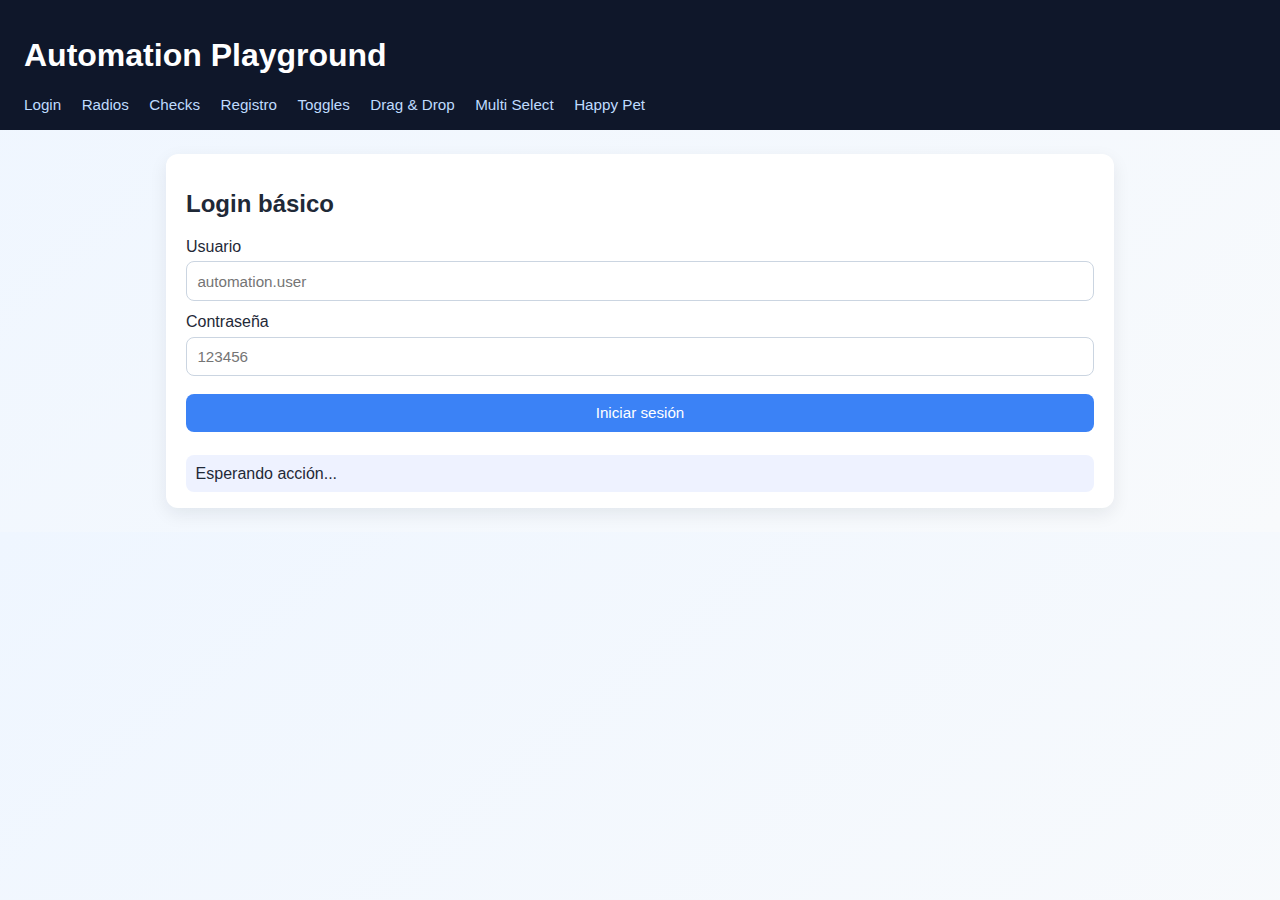
<file: automation/index.html>
<!doctype html>
<html lang="es">
<head>
  <meta charset="UTF-8">
  <meta name="viewport" content="width=device-width, initial-scale=1.0">
  <title>Automation Playground - Inicio</title>
  <link rel="stylesheet" href="styles.css">
</head>
<body>
<header>
  <h1>Automation Playground</h1>
  <nav>
    <a href="index.html">Login</a>
    <a href="radios.html">Radios</a>
    <a href="checks.html">Checks</a>
    <a href="registro.html">Registro</a>
    <a href="toggles.html">Toggles</a>
    <a href="dragdrop.html">Drag & Drop</a>
    <a href="multiselect.html">Multi Select</a>
    <a href="../happy-pet/index.html">Happy Pet</a>
  </nav>
</header>
<main>
  <section class="card">
    <h2>Login básico</h2>
    <label>Usuario
      <input id="username" data-testid="username" placeholder="automation.user">
    </label>
    <label>Contraseña
      <input id="password" data-testid="password" type="password" placeholder="123456">
    </label>
    <button id="loginBtn" data-testid="login-btn">Iniciar sesión</button>
    <div id="loginResult" class="result" data-testid="login-result">Esperando acción...</div>
  </section>
</main>
<script>
  const validUser = 'automation.user';
  const validPass = '123456';
  document.getElementById('loginBtn').addEventListener('click', () => {
    const user = document.getElementById('username').value;
    const pass = document.getElementById('password').value;
    const out = document.getElementById('loginResult');
    out.textContent = user === validUser && pass === validPass
      ? 'Login exitoso para pruebas.'
      : 'Credenciales inválidas.';
  });
</script>
</body>
</html>
</file>
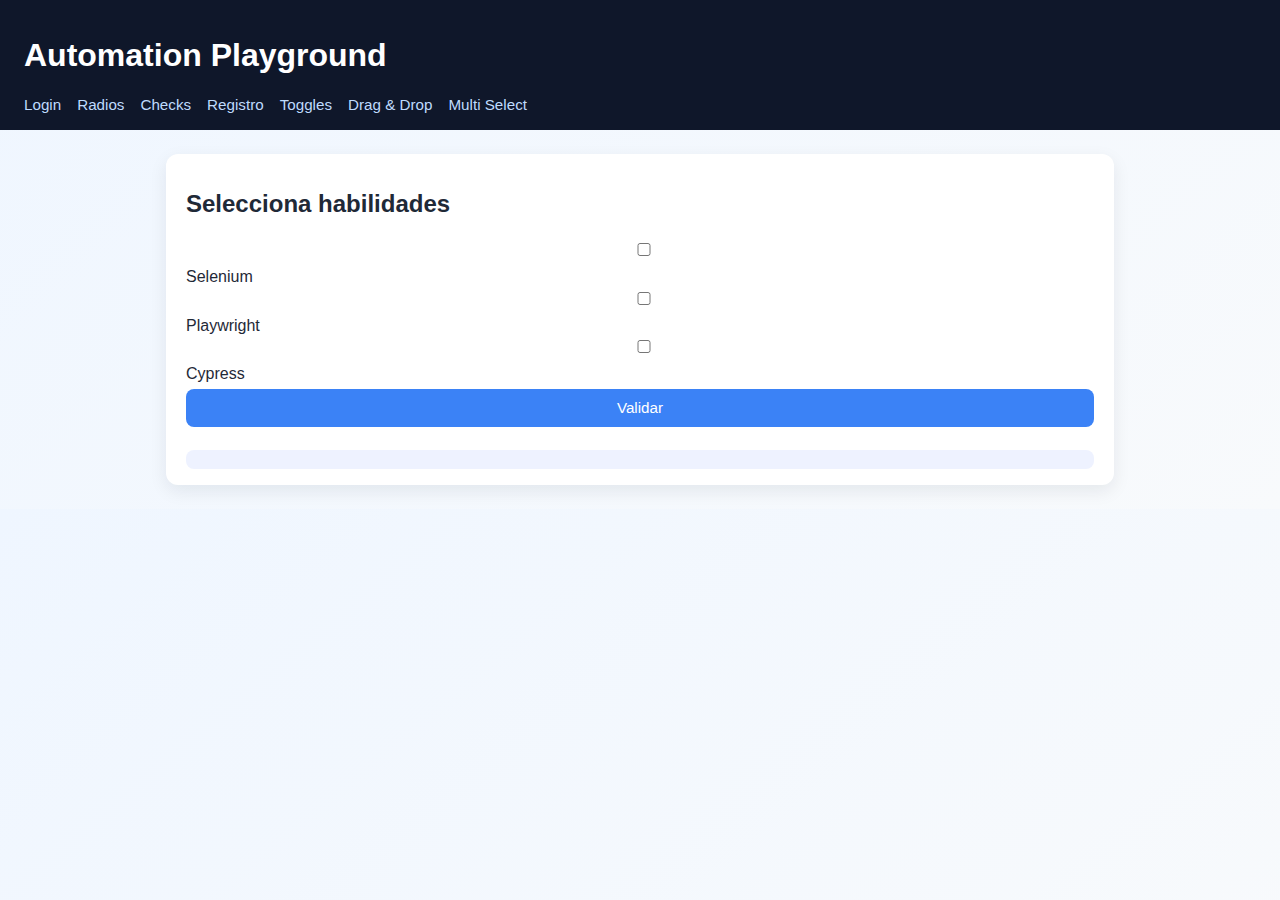
<file: automation/checks.html>
<!doctype html><html lang="es"><head><meta charset="UTF-8"><meta name="viewport" content="width=device-width,initial-scale=1"><title>Checks</title><link rel="stylesheet" href="styles.css"></head><body>
<header><h1>Automation Playground</h1><nav><a href="index.html">Login</a><a href="radios.html">Radios</a><a href="checks.html">Checks</a><a href="registro.html">Registro</a><a href="toggles.html">Toggles</a><a href="dragdrop.html">Drag & Drop</a><a href="multiselect.html">Multi Select</a></nav></header>
<main><section class="card"><h2>Selecciona habilidades</h2>
<label><input type="checkbox" value="selenium" data-testid="check-selenium"> Selenium</label><br>
<label><input type="checkbox" value="playwright" data-testid="check-playwright"> Playwright</label><br>
<label><input type="checkbox" value="cypress" data-testid="check-cypress"> Cypress</label>
<button id="collect">Validar</button><div id="result" class="result" data-testid="check-result"></div>
</section></main><script>collect.onclick=()=>{const picks=[...document.querySelectorAll('input[type="checkbox"]:checked')].map(i=>i.value);result.textContent=picks.length?`Seleccionaste: ${picks.join(', ')}`:'No seleccionaste opciones';};</script></body></html>
</file>
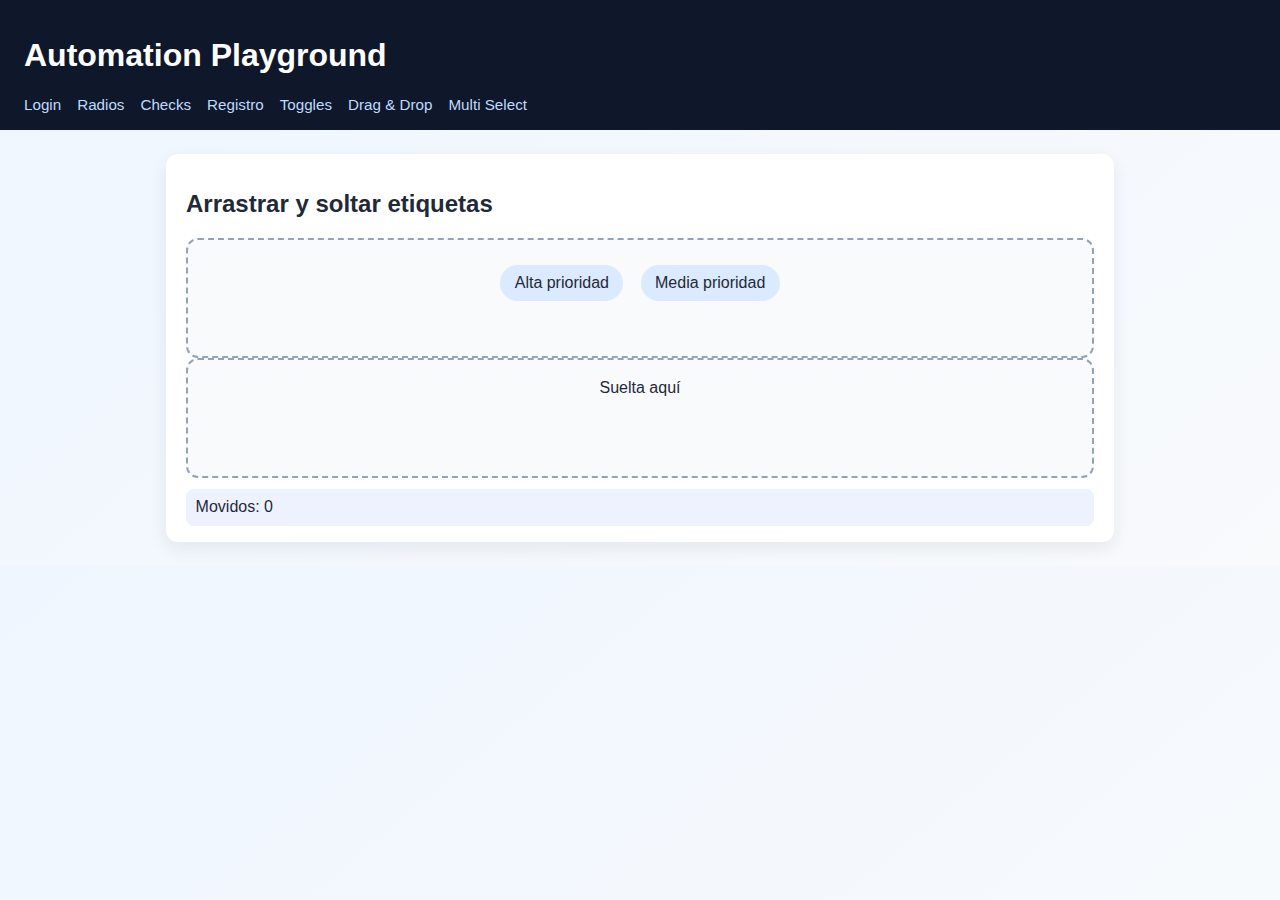
<file: automation/dragdrop.html>
<!doctype html><html lang="es"><head><meta charset="UTF-8"><meta name="viewport" content="width=device-width,initial-scale=1"><title>Drag & Drop</title><link rel="stylesheet" href="styles.css"></head><body>
<header><h1>Automation Playground</h1><nav><a href="index.html">Login</a><a href="radios.html">Radios</a><a href="checks.html">Checks</a><a href="registro.html">Registro</a><a href="toggles.html">Toggles</a><a href="dragdrop.html">Drag & Drop</a><a href="multiselect.html">Multi Select</a></nav></header>
<main>
<section class="card">
<h2>Arrastrar y soltar etiquetas</h2>
<div id="pool" class="drop-zone" data-testid="drop-pool">
  <span class="draggable" draggable="true" id="tag-1" data-testid="drag-1">Alta prioridad</span>
  <span class="draggable" draggable="true" id="tag-2" data-testid="drag-2">Media prioridad</span>
</div>
<div id="target" class="drop-zone" data-testid="drop-target">Suelta aquí</div>
<div class="result" id="result">Movidos: 0</div>
</section>
</main>
<script>
let moved = 0;
document.querySelectorAll('.draggable').forEach(el => {
  el.addEventListener('dragstart', ev => ev.dataTransfer.setData('text/plain', ev.target.id));
});
const target = document.getElementById('target');
target.addEventListener('dragover', e => e.preventDefault());
target.addEventListener('drop', e => {
  e.preventDefault();
  const id = e.dataTransfer.getData('text/plain');
  const item = document.getElementById(id);
  if (item && target !== item.parentElement) {
    target.appendChild(item);
    moved += 1;
    result.textContent = `Movidos: ${moved}`;
  }
});
</script>
</body></html>
</file>
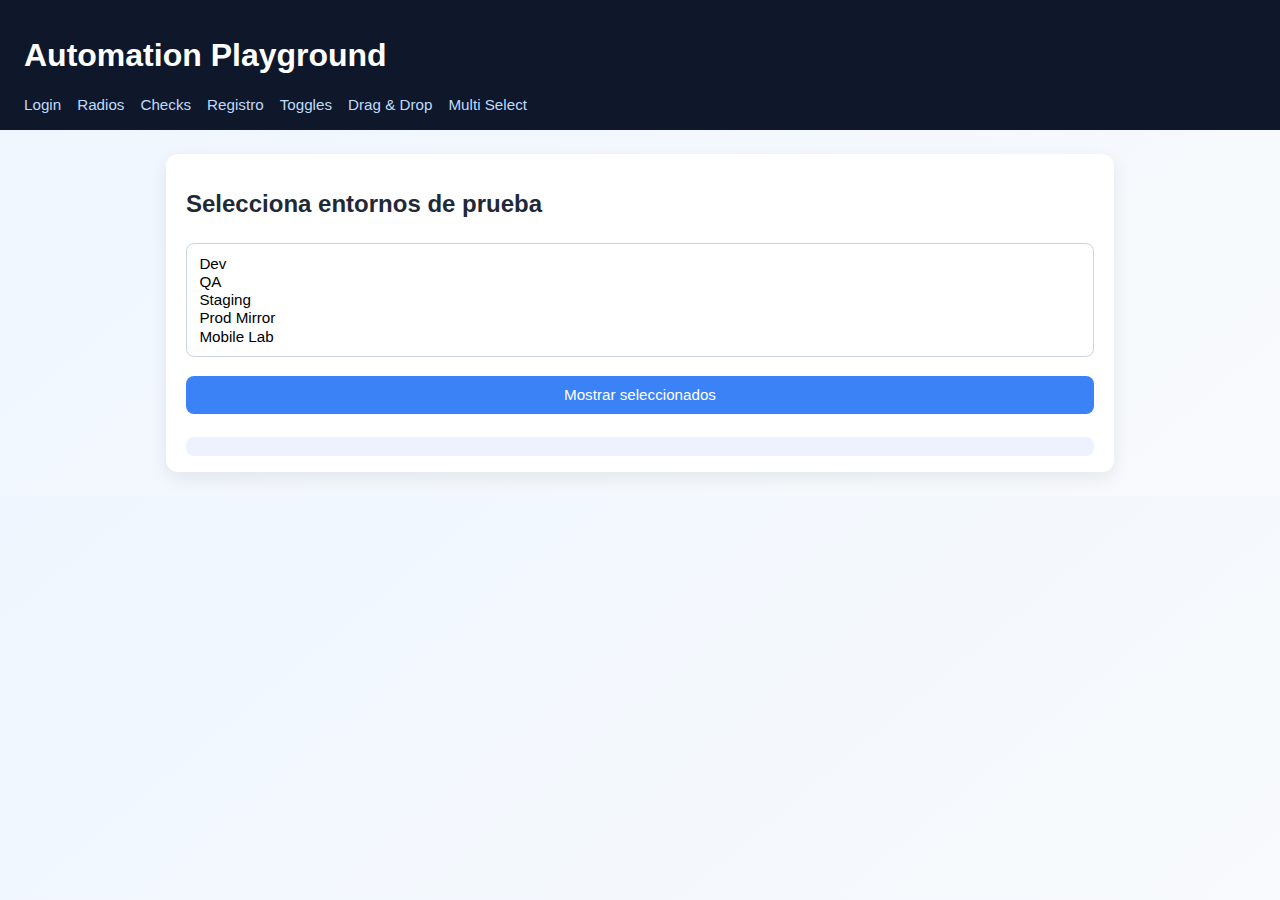
<file: automation/multiselect.html>
<!doctype html><html lang="es"><head><meta charset="UTF-8"><meta name="viewport" content="width=device-width,initial-scale=1"><title>Multi Select</title><link rel="stylesheet" href="styles.css"></head><body>
<header><h1>Automation Playground</h1><nav><a href="index.html">Login</a><a href="radios.html">Radios</a><a href="checks.html">Checks</a><a href="registro.html">Registro</a><a href="toggles.html">Toggles</a><a href="dragdrop.html">Drag & Drop</a><a href="multiselect.html">Multi Select</a></nav></header>
<main><section class="card"><h2>Selecciona entornos de prueba</h2>
<select id="envs" multiple size="5" data-testid="multi-envs">
<option value="dev">Dev</option><option value="qa">QA</option><option value="staging">Staging</option><option value="prod-mirror">Prod Mirror</option><option value="mobile-lab">Mobile Lab</option>
</select>
<button id="show">Mostrar seleccionados</button><div id="result" class="result"></div>
</section></main><script>show.onclick=()=>{const vals=[...envs.selectedOptions].map(o=>o.value);result.textContent=vals.length?vals.join(' | '):'Sin entornos';}</script></body></html>
</file>
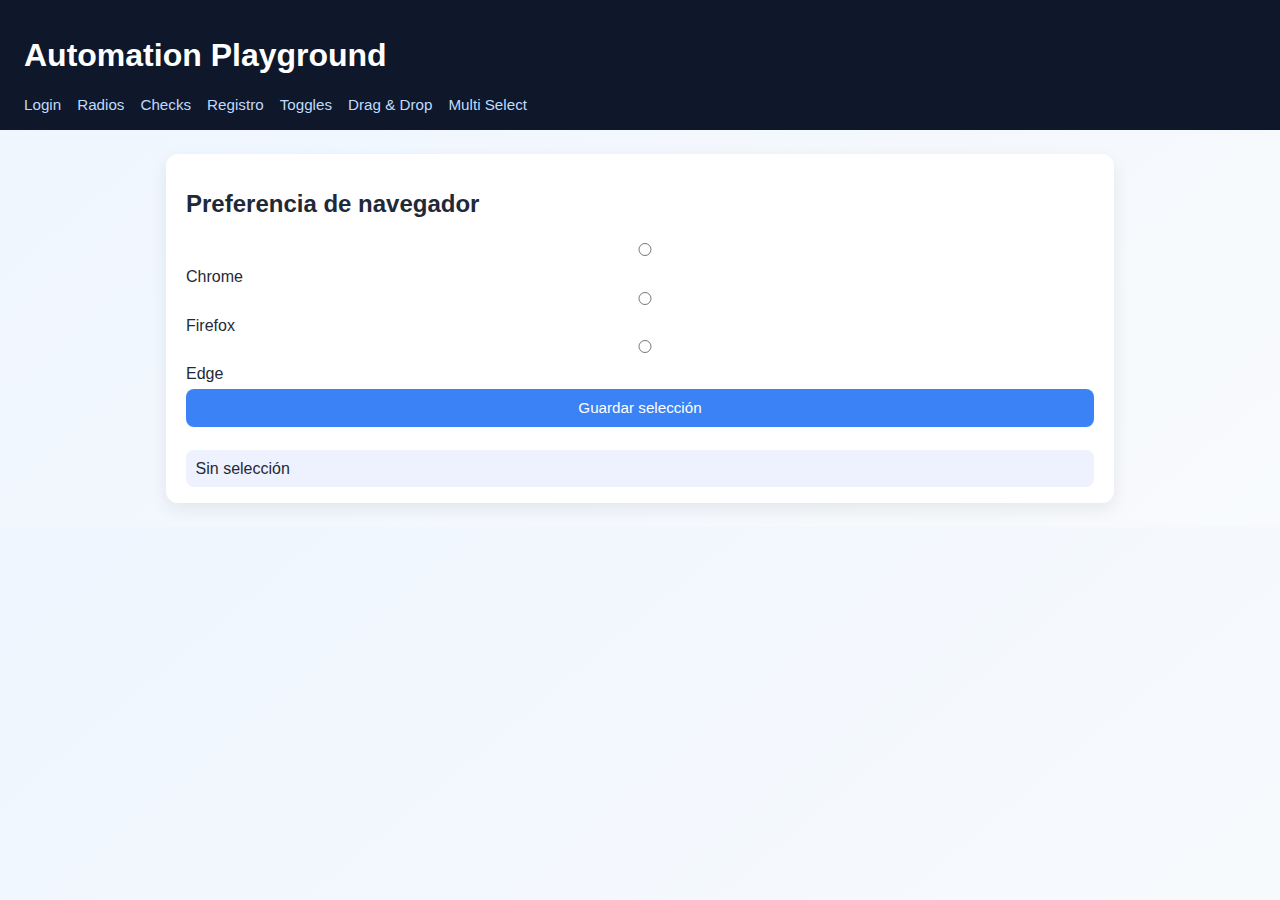
<file: automation/radios.html>
<!doctype html><html lang="es"><head><meta charset="UTF-8"><meta name="viewport" content="width=device-width,initial-scale=1"><title>Radios</title><link rel="stylesheet" href="styles.css"></head><body>
<header><h1>Automation Playground</h1><nav><a href="index.html">Login</a><a href="radios.html">Radios</a><a href="checks.html">Checks</a><a href="registro.html">Registro</a><a href="toggles.html">Toggles</a><a href="dragdrop.html">Drag & Drop</a><a href="multiselect.html">Multi Select</a></nav></header>
<main><section class="card"><h2>Preferencia de navegador</h2>
<label><input type="radio" name="browser" value="chrome" data-testid="radio-chrome"> Chrome</label><br>
<label><input type="radio" name="browser" value="firefox" data-testid="radio-firefox"> Firefox</label><br>
<label><input type="radio" name="browser" value="edge" data-testid="radio-edge"> Edge</label>
<button id="send">Guardar selección</button><div id="result" class="result" data-testid="radio-result">Sin selección</div>
</section></main><script>document.getElementById('send').onclick=()=>{const sel=document.querySelector('input[name="browser"]:checked');document.getElementById('result').textContent=sel?`Elegiste ${sel.value}`:'Debes elegir un navegador';};</script></body></html>
</file>
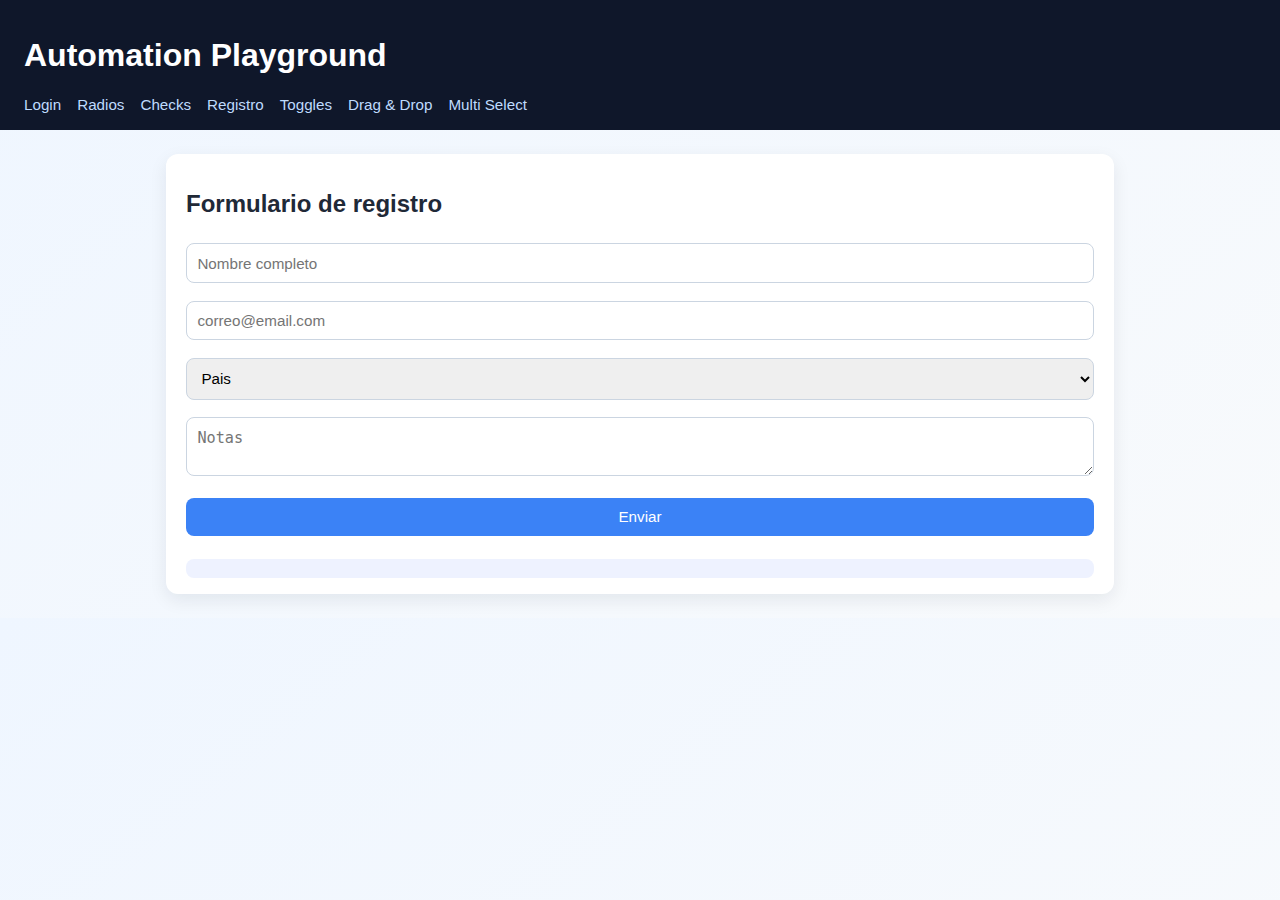
<file: automation/registro.html>
<!doctype html><html lang="es"><head><meta charset="UTF-8"><meta name="viewport" content="width=device-width,initial-scale=1"><title>Registro</title><link rel="stylesheet" href="styles.css"></head><body>
<header><h1>Automation Playground</h1><nav><a href="index.html">Login</a><a href="radios.html">Radios</a><a href="checks.html">Checks</a><a href="registro.html">Registro</a><a href="toggles.html">Toggles</a><a href="dragdrop.html">Drag & Drop</a><a href="multiselect.html">Multi Select</a></nav></header>
<main><section class="card"><h2>Formulario de registro</h2><form id="registerForm">
<input id="fullName" placeholder="Nombre completo" data-testid="reg-name" required>
<input id="email" type="email" placeholder="correo@email.com" data-testid="reg-email" required>
<select id="country" data-testid="reg-country"><option value="">Pais</option><option>Perú</option><option>Colombia</option><option>México</option></select>
<textarea id="notes" placeholder="Notas"></textarea>
<button type="submit" data-testid="reg-submit">Enviar</button></form><div id="result" class="result"></div>
</section></main><script>registerForm.addEventListener('submit',e=>{e.preventDefault();result.textContent=`Registro recibido para ${fullName.value} (${email.value})`;});</script></body></html>
</file>
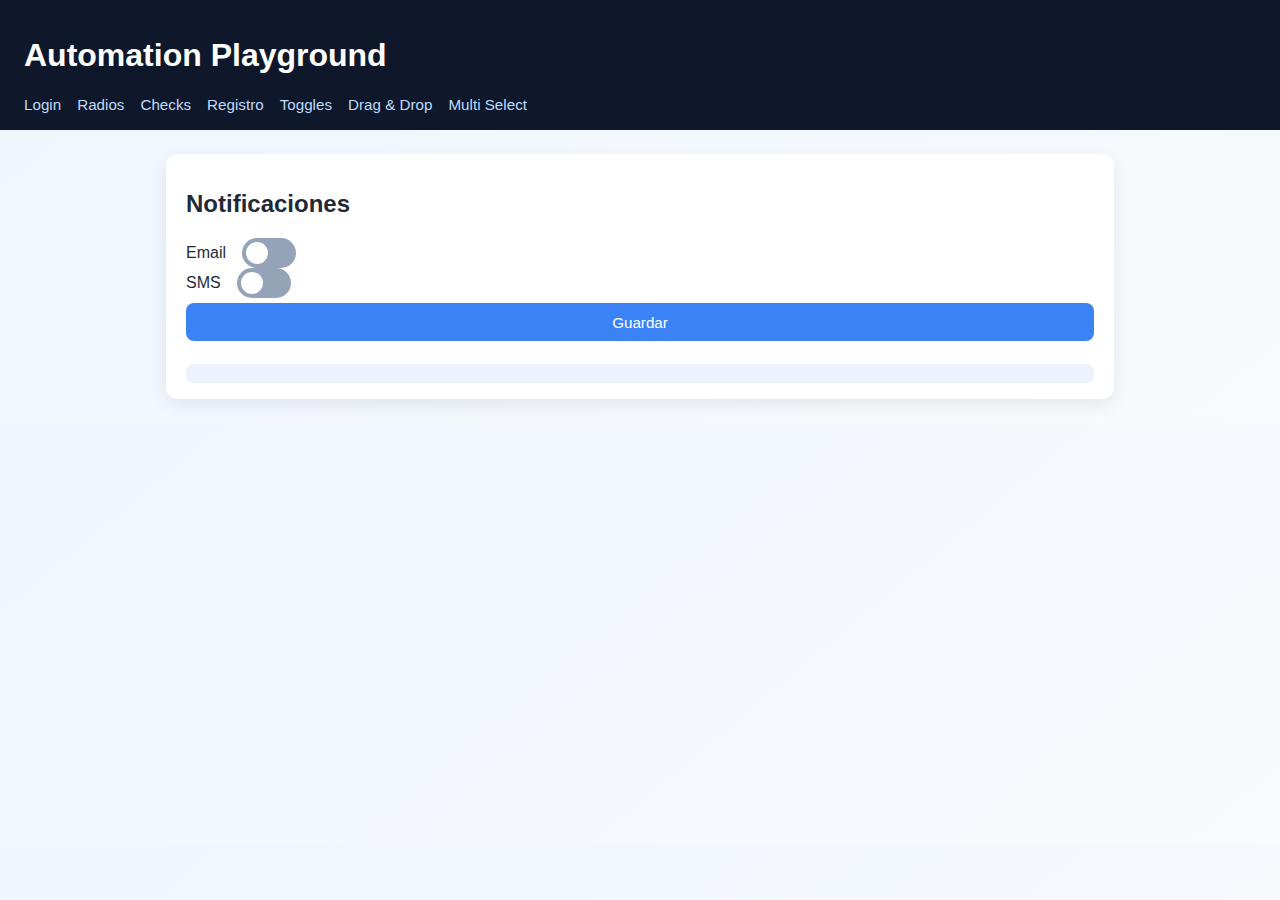
<file: automation/toggles.html>
<!doctype html><html lang="es"><head><meta charset="UTF-8"><meta name="viewport" content="width=device-width,initial-scale=1"><title>Toggles</title><link rel="stylesheet" href="styles.css"></head><body>
<header><h1>Automation Playground</h1><nav><a href="index.html">Login</a><a href="radios.html">Radios</a><a href="checks.html">Checks</a><a href="registro.html">Registro</a><a href="toggles.html">Toggles</a><a href="dragdrop.html">Drag & Drop</a><a href="multiselect.html">Multi Select</a></nav></header>
<main><section class="card"><h2>Notificaciones</h2>
<div class="inline"><span>Email</span><label class="switch"><input type="checkbox" id="t1" data-testid="toggle-email"><span class="slider"></span></label></div>
<div class="inline"><span>SMS</span><label class="switch"><input type="checkbox" id="t2" data-testid="toggle-sms"><span class="slider"></span></label></div>
<button id="save">Guardar</button><div class="result" id="result"></div>
</section></main><script>save.onclick=()=>{result.textContent=`Email: ${t1.checked?'ON':'OFF'} | SMS: ${t2.checked?'ON':'OFF'}`}</script></body></html>
</file>
<file: automation/styles.css>
:root {
  --bg: #f4f7fb;
  --card: #ffffff;
  --primary: #3b82f6;
  --primary-dark: #1d4ed8;
  --text: #1f2937;
  --success: #16a34a;
  --warn: #ca8a04;
}

* { box-sizing: border-box; }
body {
  margin: 0;
  font-family: Arial, sans-serif;
  background: linear-gradient(140deg, #eff6ff, #f8fafc);
  color: var(--text);
}
header {
  background: #0f172a;
  color: white;
  padding: 1rem 1.5rem;
}
nav a {
  color: #bfdbfe;
  margin-right: 1rem;
  text-decoration: none;
  font-size: 0.95rem;
}
nav a:hover { color: #fff; }
main {
  max-width: 980px;
  margin: 1.5rem auto;
  padding: 0 1rem;
}
.card {
  background: var(--card);
  border-radius: 12px;
  padding: 1rem 1.25rem;
  box-shadow: 0 6px 18px rgba(15, 23, 42, 0.08);
  margin-bottom: 1rem;
}
input, select, textarea, button {
  width: 100%;
  margin-top: 0.35rem;
  margin-bottom: 0.75rem;
  padding: 0.65rem;
  border-radius: 8px;
  border: 1px solid #cbd5e1;
  font-size: 0.95rem;
}
button {
  background: var(--primary);
  color: white;
  border: none;
  cursor: pointer;
}
button:hover { background: var(--primary-dark); }
.result {
  margin-top: 0.7rem;
  padding: 0.6rem;
  border-radius: 8px;
  background: #eef2ff;
}
.grid {
  display: grid;
  grid-template-columns: repeat(auto-fit, minmax(220px, 1fr));
  gap: 1rem;
}
.switch {
  position: relative;
  display: inline-block;
  width: 54px;
  height: 30px;
}
.switch input { opacity: 0; width: 0; height: 0; }
.slider {
  position: absolute;
  inset: 0;
  background: #94a3b8;
  border-radius: 999px;
  transition: .2s;
}
.slider:before {
  content: "";
  position: absolute;
  height: 22px;
  width: 22px;
  left: 4px;
  top: 4px;
  border-radius: 50%;
  background: #fff;
  transition: .2s;
}
input:checked + .slider { background: var(--success); }
input:checked + .slider:before { transform: translateX(24px); }
.drop-zone {
  border: 2px dashed #94a3b8;
  border-radius: 12px;
  padding: 1.2rem;
  min-height: 120px;
  text-align: center;
  background: #f8fafc;
}
.draggable {
  display: inline-block;
  margin: 0.4rem;
  padding: 0.55rem 0.9rem;
  border-radius: 999px;
  background: #dbeafe;
  cursor: grab;
}
.inline { display:flex; gap:1rem; align-items:center; flex-wrap:wrap; }
.small { font-size:0.85rem; color:#475569; }
</file>
